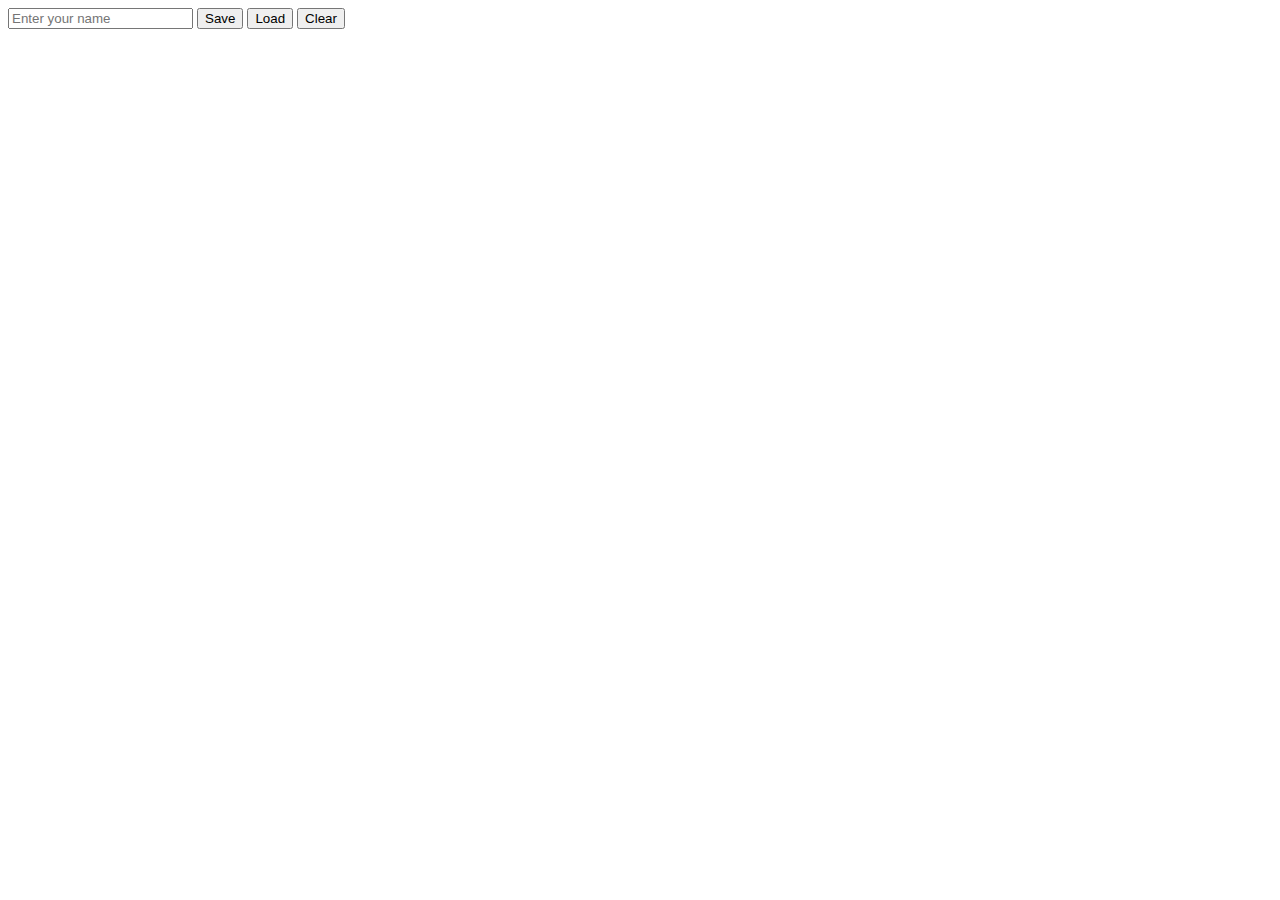
<file: data/datastorage.html>
<!DOCTYPE html>
<html lang="en">
<head>
    <meta charset="UTF-8">
    <title>LocalStorage</title>
</head>
<body>

    <input type="text" id="name" placeholder="Enter your name">
    <button class="save-button">Save</button>
    <button class="load-button">Load</button>
    <button class="clear-button">Clear</button>
    <p class="hi"> </p>
    <script> 
        document.querySelector('.save-button').addEventListener('click', () => {
            console.log("hi")
            let savename = document.getElementById('name').value;
            localStorage.setItem('name',savename);
        })
        document.querySelector('.load-button').addEventListener('click', () => {
            document.querySelector('.hi').innerHTML = localStorage.getItem('name');
        })
        document.querySelector('.clear-button').addEventListener('click',() => {
            localStorage.removeItem('name')
          document.querySelector('.hi').innerHTML ='data clear';

        })
    </script>
</body>
  
</html>
</file>
